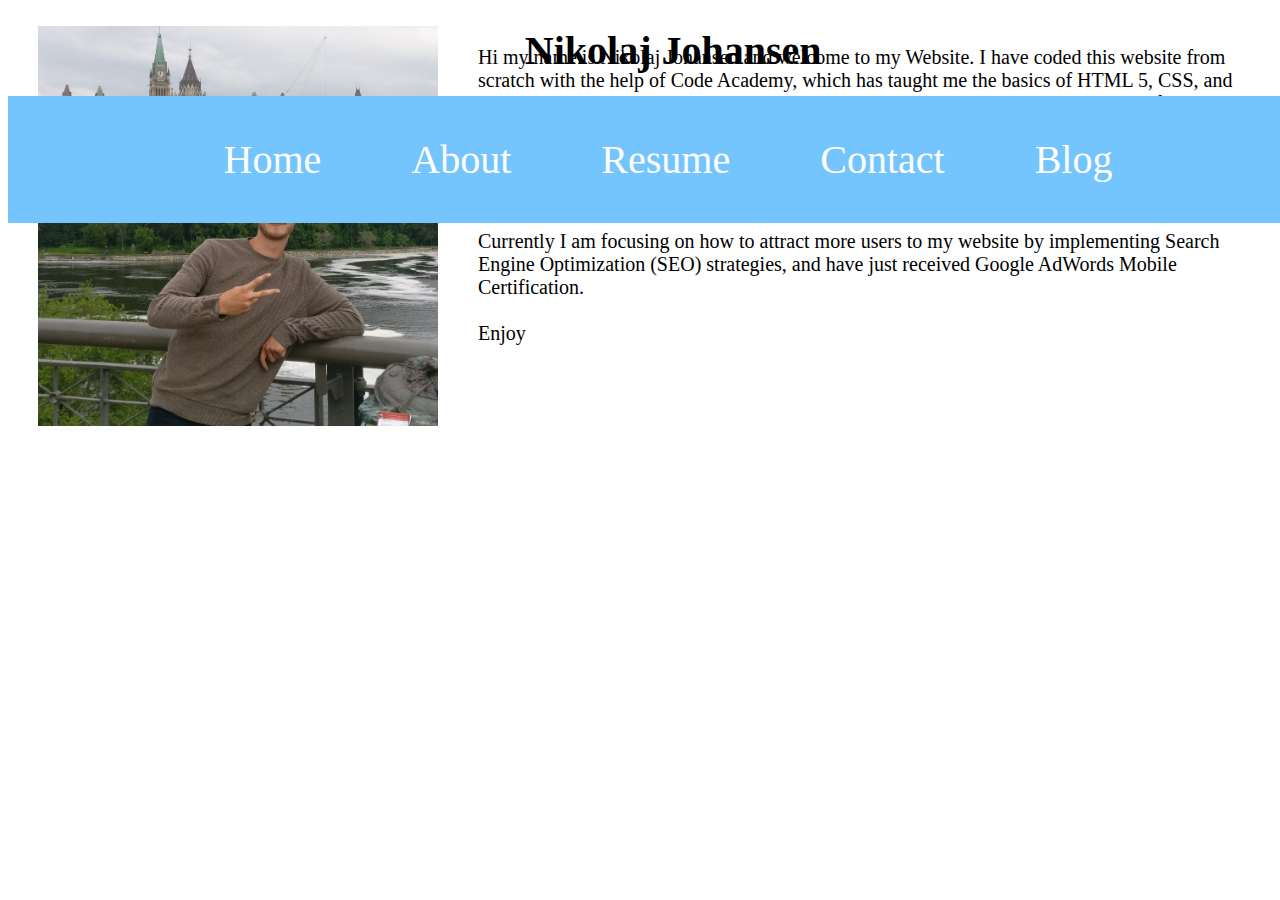
<file: about.html>
<!DOCTYPE html>
<html>
<head>
    <title>About</title>
<link rel="stylesheet" type="text/css" href="main.css">
</head>
<br>
<div class="header">
    <h1>Nikolaj Johansen</h1>

</div>
<body>
    <div class="navbar">
        <div class="navtext">
            <ul>
                <a href="index.html"> <li>Home</li></a>
                <a href="about.html"> <li>About</li></a>
                <a href="resume.html"> <li>Resume</li></a>
                <a href="contact.html"> <li>Contact</li></a>
                <a href="blog.html"> <li>Blog</li></a>
            </ul>
        </div>
    </div>





    <div class="imageme">
    </div>

    <div class="aboutme">

        <p>
            Hi my name is Nikolaj Johansen and welcome to my Website. I have coded this website from scratch with the help of Code Academy, which has taught me the basics of HTML 5, CSS, and JavaScript. I am still learning a lot and really enjoying the process, and this is a way for me to test it out and try new things.
    <br>
    <br>
            This is also a place where I intend to share my interests, what I’m up to, and what I have done link <a href="contact.html"> here </a> (This is the Blog).
    <br>
    <br>

            Currently I am focusing on how to attract more users to my website by implementing Search Engine Optimization (SEO) strategies, and have just received Google AdWords Mobile Certification.
    <br>
    <br>
             Enjoy

        </p>

    </div>


<br>
<br>




</html>
</file>
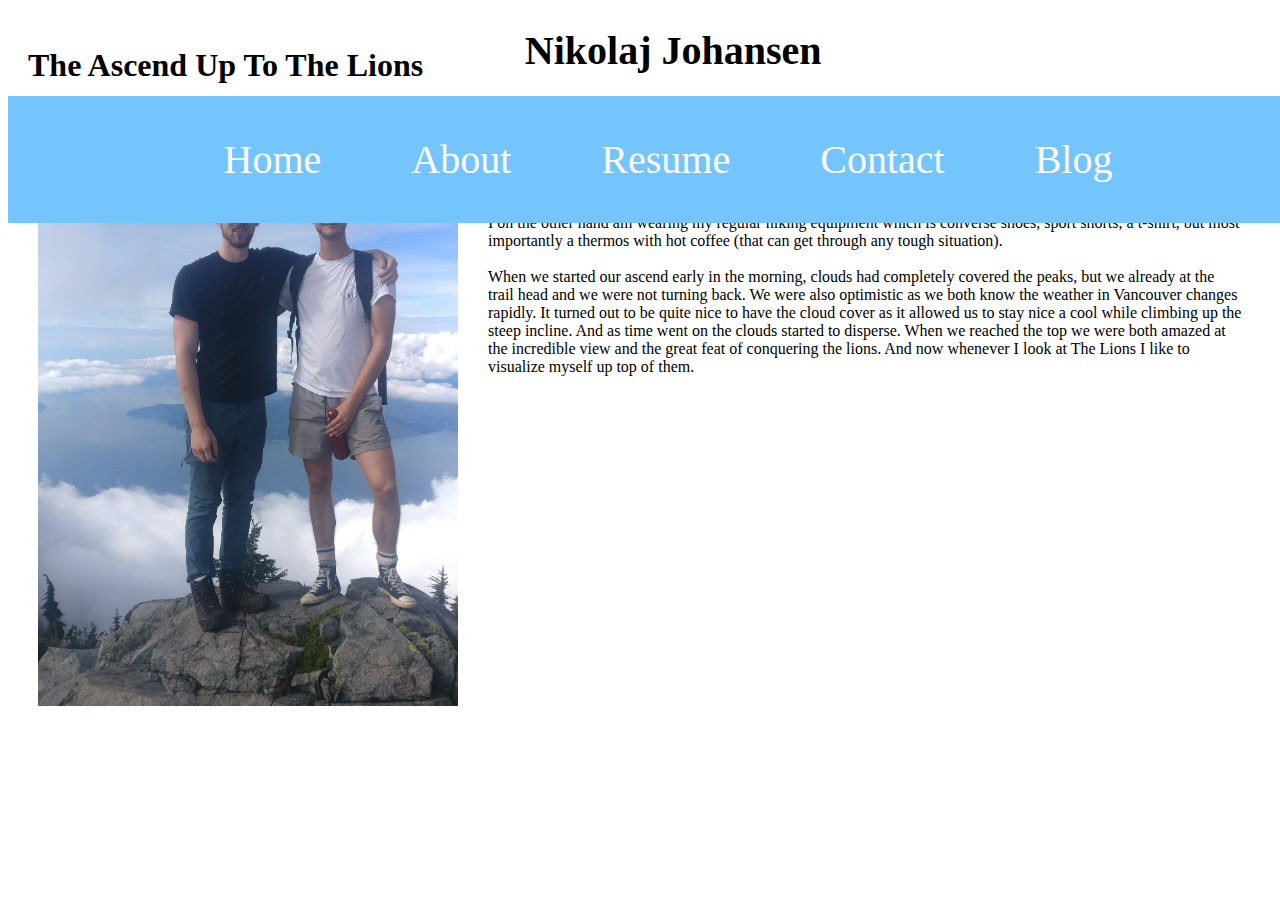
<file: blog.html>
<!DOCTYPE html>
<html>
<head>
    <!-- Global site tag (gtag.js) - Google Analytics -->
<script async src="https://www.googletagmanager.com/gtag/js?id=UA-108888737-1"></script>
<script>
  window.dataLayer = window.dataLayer || [];
  function gtag(){dataLayer.push(arguments);}
  gtag('js', new Date());

  gtag('config', 'UA-108888737-1');
</script>

    <title>Blog</title>
<link rel="stylesheet" type="text/css" href="main.css">
</head>
<br>
<body>
    <div class="navbar">
        <div class="navtext">
            <ul>
                <a href="index.html"> <li>Home</li></a>
                <a href="about.html"> <li>About</li></a>
                <a href="resume.html"> <li>Resume</li></a>
                <a href="contact.html"> <li>Contact</li></a>
                <a href="blog.html"> <li>Blog</li></a>
            </ul>
        </div>
    </div>

    <div class="header">
<h1>Nikolaj Johansen </h1>
 </div>
<div class="blogtitle">
    <h1>The Ascend Up To The Lions</h1>

</div>
    <div class="blogtext">

    <div class="lion">
    </div>
        <p>
        The two lions is Vancouver’s most recognizable mountain due to their distinctive peaks, that look like two lions watching over the city. This hike had been on my to do list for way too long, so I was pretty excited when Ryan asked if we should do it. Ryan knows I enjoy hiking outside and would never turn down the opportunity to get outside and climb a mountain. For Ryan this was the perfect chance to test out his new hiking equipment before his trip to South America, where he will be hiking the 3 day long trail to Machu Picchu.
<br>
<br>

        I on the other hand am wearing my regular hiking equipment which is converse shoes, sport shorts, a t-shirt, but most importantly a thermos with hot coffee (that can get through any tough situation).
<br>
<br>

        When we started our ascend early in the morning, clouds had completely covered the peaks, but we already at the trail head and we were not turning back. We were also optimistic as we both know the weather in Vancouver changes rapidly. It turned out to be quite nice to have the cloud cover as it allowed us to stay nice a cool while climbing up the steep incline. And as time went on the clouds started to disperse. When we reached the top we were both amazed at the incredible view and the great feat of conquering the lions. And now whenever I look at The Lions I like to visualize myself up top of them.
        </p>
    </div>


</html>
</file>
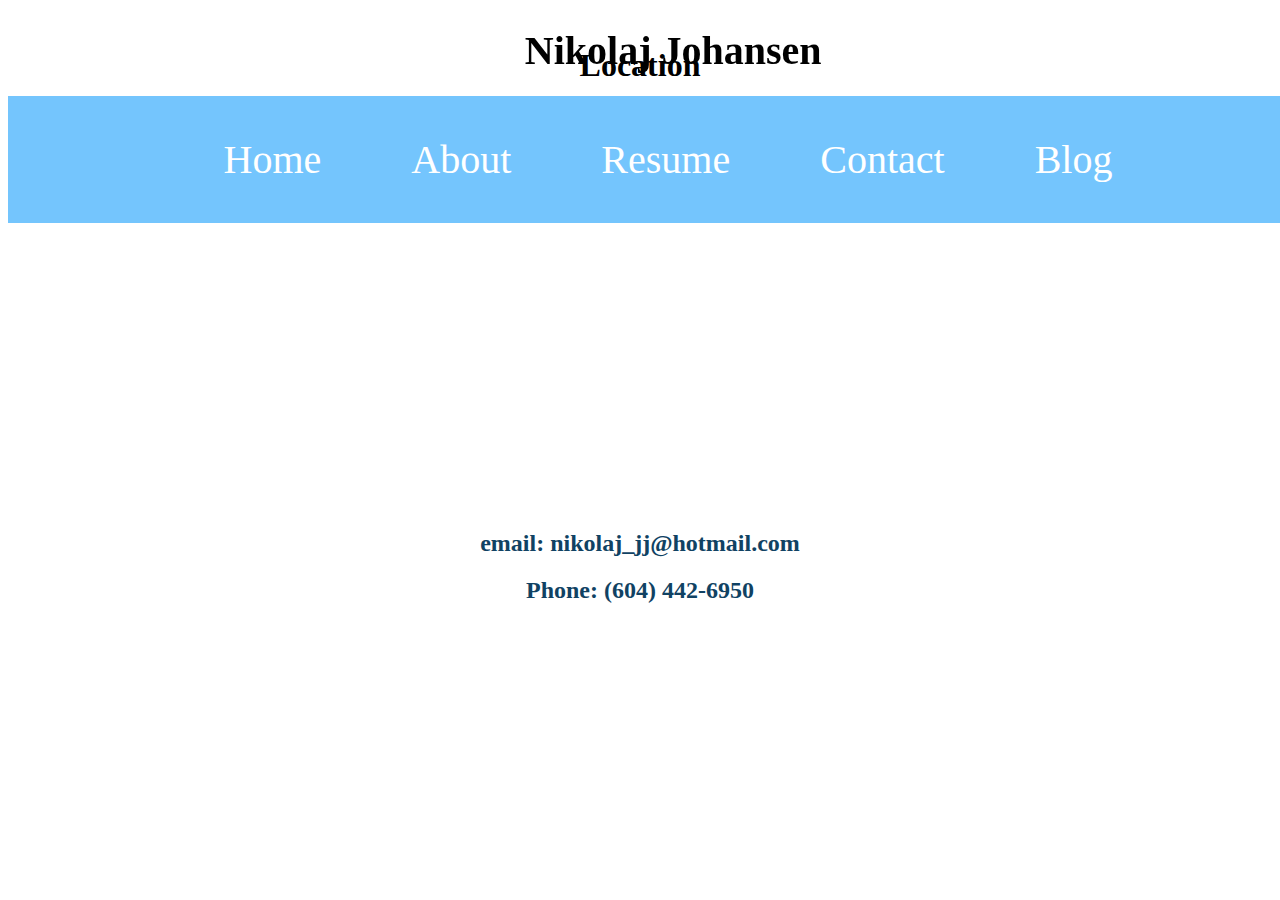
<file: contact.html>
<!DOCTYPE html>
<html>
  <head>
      <title>Contact</title>
     <link rel="stylesheet" type="text/css" href="main.css">

    <style>
       #map {
        height: 400px;
        width: 100%;
       }
    </style>
  </head>

  <br>

  <body>
      <div class="navbar">
          <div class="navtext">
              <ul>
                  <a href="index.html"> <li>Home</li></a>
                  <a href="about.html"> <li>About</li></a>
                  <a href="resume.html"> <li>Resume</li></a>
                  <a href="contact.html"> <li>Contact</li></a>
                  <a href="blog.html"> <li>Blog</li></a>
              </ul>
          </div>
      </div>

      <div class="header">
     <h1>Nikolaj Johansen </h1>
     </div>


    <div class="location">
    <h1> Location </h1>
    </div>

    <div class="map">
    <iframe width="80%" height="400px" frameborder="0" src="https://www.google.com/maps/embed/v1/place?q=North+Vancouver&amp;key=AIzaSyCq4vWNv6eCGe2uvhPRGWQlv80IQp8dwTE" class="contact-map"></iframe>
    </div>




<div class="information">
    <h2> email: nikolaj_jj@hotmail.com </h2>
    <h2> Phone: (604) 442-6950 <h2>
</div>

  </body>
</html>
</file>
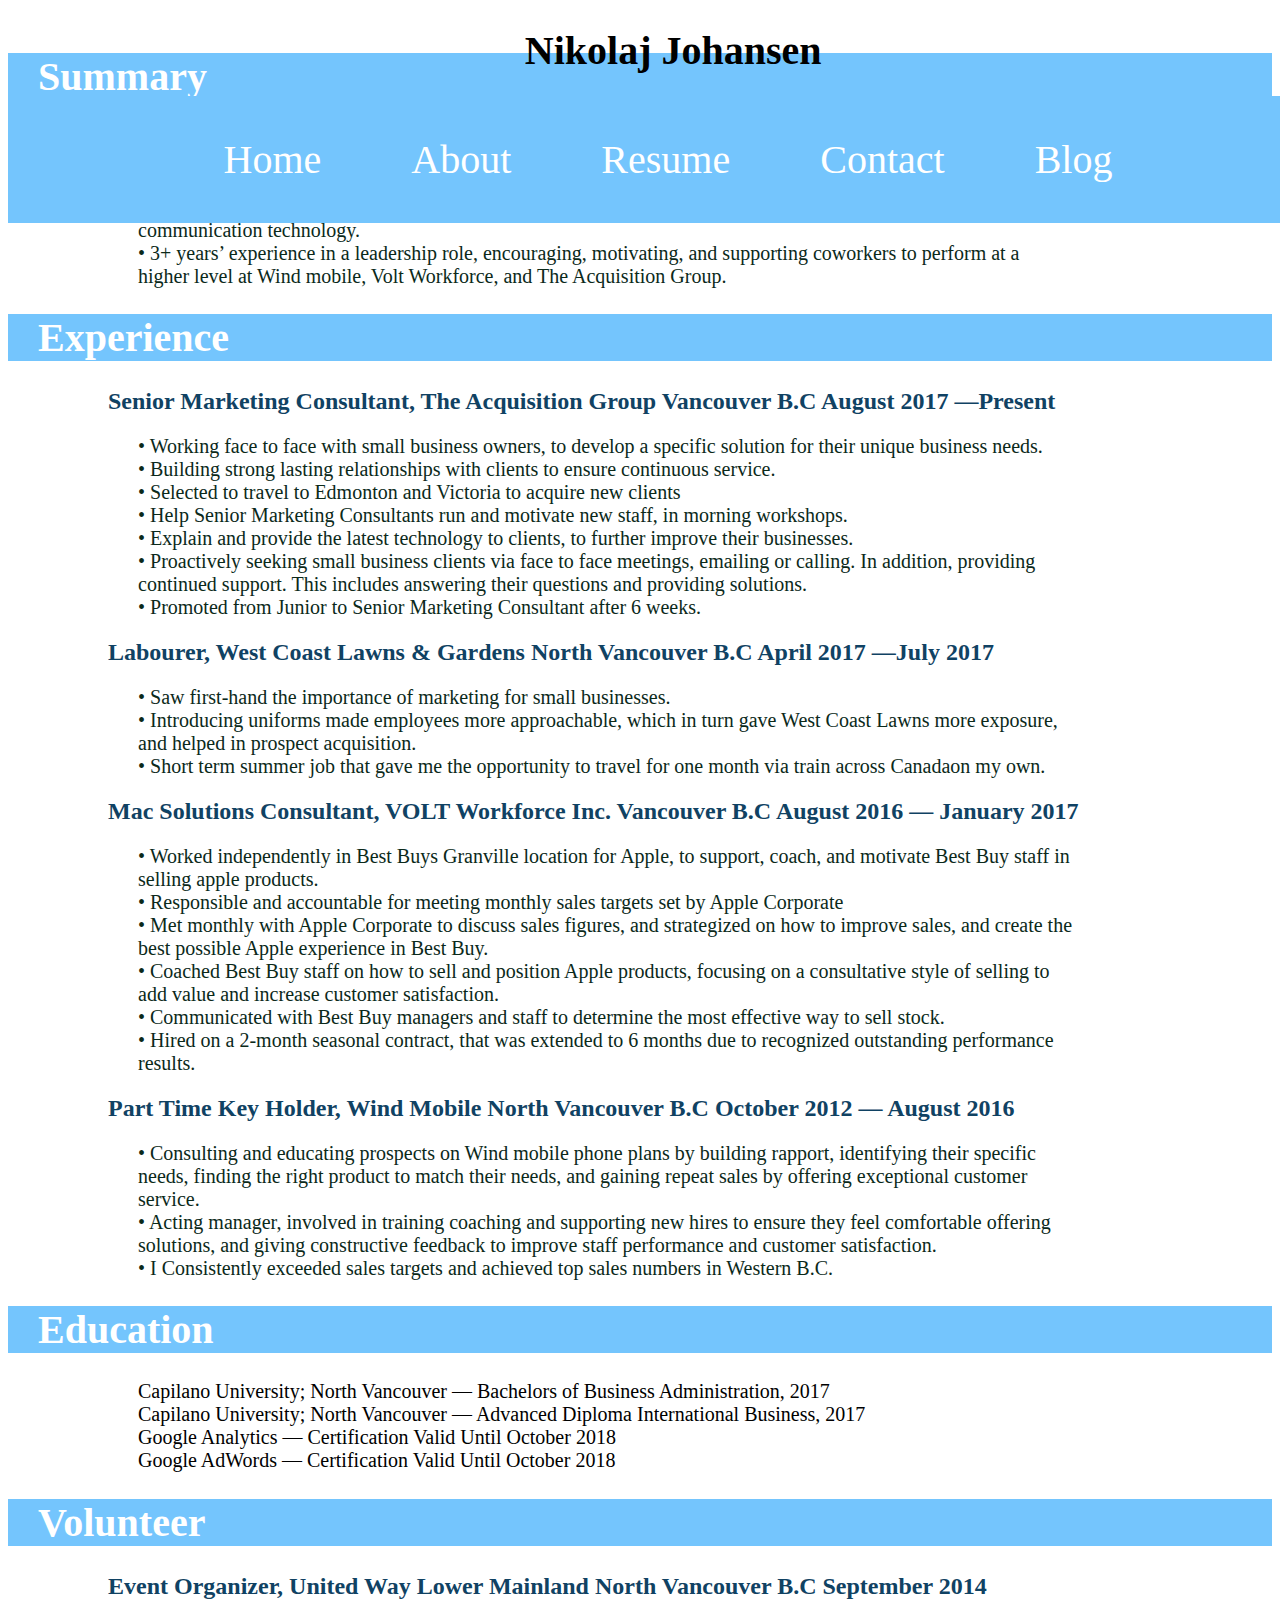
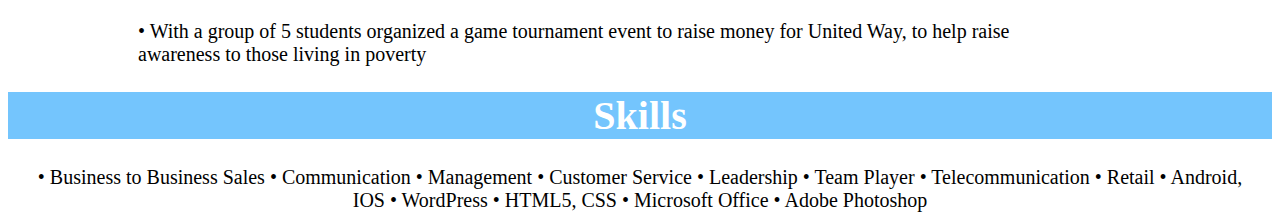
<file: resume.html>
<!DOCTYPE html>
<html>
<head>
        <title>Resume</title>
    <link rel="stylesheet" type="text/css" href="main.css">
<!-- Global site tag (gtag.js) - Google Analytics -->
<script async src="https://www.googletagmanager.com/gtag/js?id=UA-108888737-1"></script>
<script>
window.dataLayer = window.dataLayer || [];
function gtag(){dataLayer.push(arguments);}
gtag('js', new Date());

gtag('config', 'UA-108888737-1');
</script>

</head>
<br>
<body>
    <div class="navbar">
        <div class="navtext">
            <ul>
                <a href="index.html"> <li>Home</li></a>
                <a href="about.html"> <li>About</li></a>
                <a href="resume.html"> <li>Resume</li></a>
                <a href="contact.html"> <li>Contact</li></a>
                <a href="blog.html"> <li>Blog</li></a>
            </ul>
        </div>
    </div>
        </div>
    <div class="header">
<h1>Nikolaj Johansen </h1>
 </div>

    <div class="footer">

    </div>
                <div class="summary">



<div class="textbackgroundcolor">
<h1>Summary</h1>
</div>

                  <li>• Consistently exceed daily and monthly sales targets and achieved top numbers in Western B.C. at Wind Mobile.</li>
                  <li>• Responsible for overseeing Apple department, and keeping Apple Corporate informed on Best Buy
                    staff performance.</li>
                  <li>• Helping small Business increase efficiency, and optimise operations by providing them with the latest
                    communication technology.</li>
                  <li>• 3+ years’ experience in a leadership role, encouraging, motivating, and supporting coworkers to perform at
                    a higher level at Wind mobile, Volt Workforce, and The Acquisition Group.</li>
              </div>
              <div class="experience">
<div class="textbackgroundcolor">
<h1>Experience</h1>
</div>
                <h2>Senior Marketing Consultant, The Acquisition Group Vancouver B.C August 2017 —Present</h2>
                 <li> • Working face to face with small business owners, to develop a specific solution for their unique
                     business needs.</li>
                  <li>• Building strong lasting relationships with clients to ensure continuous service.</li>
                  <li>• Selected to travel to Edmonton and Victoria to acquire new clients</li>
                  <li>• Help Senior Marketing Consultants run and motivate new staff, in morning workshops.</li>
                  <li>• Explain and provide the latest technology to clients, to further improve their businesses.</li>
                  <li>• Proactively seeking small business clients via face to face meetings, emailing or calling. In addition, providing continued support. This includes answering their questions and providing solutions.</li>
                  <li>• Promoted from Junior to Senior Marketing Consultant after 6 weeks. </li>
                <h2>Labourer, West Coast Lawns & Gardens North Vancouver B.C April 2017 —July 2017</h2>

                 <li> • Saw first-hand the importance of marketing for small businesses.</li>
                  <li>• Introducing uniforms made employees more approachable, which in turn gave West Coast Lawns more exposure, and helped in prospect acquisition.</li>
                  <li>• Short term summer job that gave me the opportunity to travel for one month via train across Canadaon my own.</li>
                <h2>Mac Solutions Consultant, VOLT Workforce Inc. Vancouver B.C August 2016 — January 2017</h2>
                <li>• Worked independently in Best Buys Granville location for Apple, to support, coach, and motivate Best Buy staff in selling apple products.</li>
                 <li> • Responsible and accountable for meeting monthly sales targets set by Apple Corporate</li>
                  <li>• Met monthly with Apple Corporate to discuss sales figures, and strategized on how to
                     improve sales, and create the best possible Apple experience in Best Buy.</li>
                  <li>• Coached Best Buy staff on how to sell and position Apple products, focusing on a consultative style
                     of selling to add value and increase customer satisfaction.</li>
                  <li>• Communicated with Best Buy managers and staff to determine the most effective way to sell stock.</li>
                  <li>• Hired on a 2-month seasonal contract, that was extended to 6 months due to recognized
                     outstanding performance results.</li>


                <h2>Part Time Key Holder, Wind Mobile North Vancouver B.C October 2012 — August 2016</h2>
                 <li> • Consulting and educating prospects on Wind mobile phone plans by building rapport, identifying
                     their specific needs, finding the right product to match their needs, and gaining repeat sales by
                     offering exceptional customer service.</li>
                  <li>• Acting manager, involved in training coaching and supporting new hires to ensure they feel
                     comfortable offering solutions, and giving constructive feedback to improve staff performance
                     and customer satisfaction.</li>
                  <li>• I Consistently exceeded sales targets and achieved top sales numbers in Western B.C.</li>
              </div>
              <div class="education">
<div class="textbackgroundcolor">
<h1>Education</h1>
</div>
                <li>Capilano University; North Vancouver — Bachelors of Business Administration, 2017</li>
                <li>Capilano University; North Vancouver — Advanced Diploma International Business, 2017</li>
                <li>Google Analytics — Certification Valid Until October 2018</li>
                <li>Google AdWords — Certification Valid Until October 2018</li>
            </div>
            <div class="volunteer">
<div class="textbackgroundcolor">
<h1>Volunteer</h1>
</div>
                <h2>Event Organizer, United Way Lower Mainland North Vancouver B.C September 2014</h2>
                  <li>• With a group of 5 students organized a game tournament event to raise money for United Way, to help raise awareness to those living in poverty</li>
            </div>
            <div class="skills">
<div class="textbackgroundcolor">
<h1>Skills</h1>
</div>
     <li>• Business to Business Sales • Communication • Management • Customer Service • Leadership • Team Player
     • Telecommunication • Retail • Android, IOS • WordPress • HTML5, CSS • Microsoft Office • Adobe Photoshop</li>
            </div>




</html>
</file>
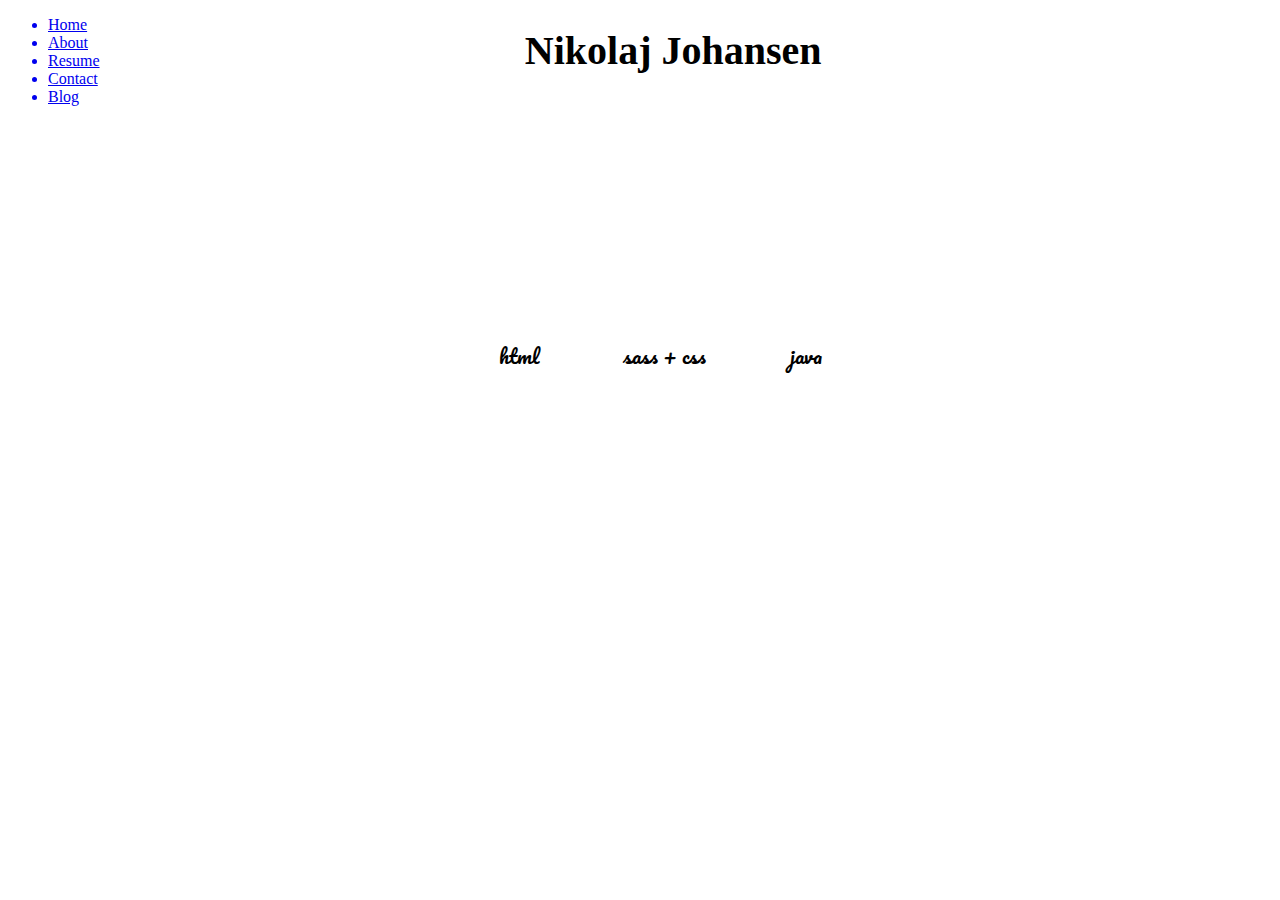
<file: test.html>
<!DOCTYPE html>
<html>
<head>
    <title>Nikolaj Johansen</title>
<link rel="stylesheet" type="text/css" href="main.css">
</head>
<body>
    <div class="navba;r">
        <div class="navtext">
            <ul>
                <a href="index.html"> <li>Home</li></a>
                <a href="about.html"> <li>About</li></a>
                <a href="resume.html"> <li>Resume</li></a>
                <a href="contact.html"> <li>Contact</li></a>
                <a href="contact.html"> <li>Blog</li></a>
            </ul>
        </div>
    </div>
    <div class="header">
        <h1>Nikolaj Johansen</h1>
    </div>
        <div class="image">
            </div>
        </div>


    <div class="footer">
        <ol>
            <li>html</li>
            <li>sass + css</li>
            <li>java</li>
       </ol>
    </div>

</html>
</file>
<file: main.css>
@import url(https://fonts.googleapis.com/css?family=Pacifico);
@import url(https://fonts.google.com/specimen/Playfair+Display);
@import url(https://fonts.google.com/specimen/Alfa+Slab+One);
@import url(https://fonts.google.com/specimen/Ultra);
html {
  background-color: white; }

h2 {
  color: #104263; }

.homenavbar {
  font-family: 'Helvetica Neue', cursive;
  text-align: center;
  height: 940px;
  background: url(./images/pic1.jpg);
  background-position: center;
  background-size: cover; }
  .homenavbar a, .homenavbar a:active, .homenavbar a:hover, .homenavbar a:visited {
    color: white;
    text-decoration: none; }
  .homenavbar a:active, .homenavbar a:hover {
    color: #104263; }
  .homenavbar .name {
    height: auto;
    padding-top: 650px;
    margin-left: 30px; }
  .homenavbar .homenavtext {
    font-size: 40px;
    padding: 10px 40px;
    color: #00699b;
    display: inline;
    text-align: center; }
    .homenavbar .homenavtext li {
      padding: 10px 40px;
      display: inline;
      font-family: 'Playfair Display', cursive; }

.navbar {
  position: absolute;
  font-family: 'Helvetica Neue', cursive;
  margin-top: 70px;
  width: 100%;
  background: #74c5fd;
  background-position: center, center;
  background-size: cover;
  font-size: 40px;
  color: #00699b;
  text-align: center;
  background-size: cover; }
  .navbar a, .navbar a:active, .navbar a:hover, .navbar a:visited {
    color: white;
    text-decoration: none; }
  .navbar a:active, .navbar a:hover {
    color: #104263; }
  .navbar li {
    padding: 10px 40px;
    display: inline;
    font-family: 'Playfair Display', cursive; }

.name {
  font-family: 'Helvetica Neue', cursive; }
  .name h1 {
    text-align: left;
    color: white; }

.header {
  position: absolute;
  top: 0%;
  left: 41%;
  font-size: 20px;
  font-family: "Ultra", serif; }

.footer {
  background-color: blue;
  text-align: center;
  display: inline;
  font-family: 'Pacifico', cursive;
  background: #74c5fd;
  background-position: center;
  background-size: cover; }
  .footer li {
    font-size: 20px;
    padding: 10px 40px;
    display: inline; }
  .footer a {
    background-color: blue;
    text-align: center;
    display: inline;
    font-family: 'Pacifico', cursive;
    background: #74c5fd;
    background-position: center;
    background-size: cover; }

.image {
  text-align: center;
  padding: 100px 80px; }
  .image .image-container img {
    margin-top: auto;
    margin-bottom: auto;
    width: 100%;
    height: 100%;
    position: inherit; }

.map {
  align-content: center;
  text-align: center; }

.aboutme a, .aboutme a:active, .aboutme a:hover, .aboutme a:visited {
  color: black;
  text-decoration: none; }
.aboutme a:active, .aboutme a:hover {
  color: #104263; }
.aboutme p {
  font-size: 20px;
  margin-right: 30px; }

.imageme {
  float: left;
  margin-right: 40px;
  height: 400px;
  width: 400px;
  margin-left: 30px;
  background-image: url(./images/aboutme.jpg);
  max-width: 100%;
  background-position: center;
  background-size: cover;
  margin-bottom: auto; }

.textbackgroundcolor {
  background-color: #74c5fd; }

.summary {
  font-family: 'Playfair Display', italic;
  background-size: cover;
  background-position: center;
  max-width: 100%; }
  .summary h1 {
    font-family: 'Playfair Display', italic;
    font-size: 40px;
    color: white;
    padding-left: 30px; }
  .summary li {
    font-size: 20px;
    color: #0b291a;
    display: block;
    text-align: left;
    padding-left: 130px;
    padding-right: 200px; }

.experience {
  font-family: 'Playfair Display', italic; }
  .experience h1 {
    font-family: 'Playfair Display', italic;
    padding-left: 30px;
    color: white;
    font-size: 40px; }
  .experience h2 {
    text-align: left;
    padding-left: 100px; }
  .experience li {
    font-size: 20px;
    color: #0b291a;
    display: block;
    text-align: left;
    padding-left: 130px;
    padding-right: 200px; }

.education {
  font-family: 'Playfair Display', italic; }
  .education h1 {
    font-family: 'Playfair Display', italic;
    color: white;
    font-size: 40px;
    padding-left: 30px; }
  .education li {
    font-size: 20px;
    text-align: left;
    padding-left: 130px;
    padding-right: 200px; }

.volunteer {
  font-family: 'Playfair Display', italic; }
  .volunteer h1 {
    font-family: 'Playfair Display', italic;
    color: white;
    font-size: 40px;
    padding-left: 30px; }
  .volunteer h2 {
    text-align: left;
    padding-left: 100px; }
  .volunteer li {
    display: block;
    font-size: 20px;
    text-align: left;
    padding-left: 130px;
    padding-right: 200px; }

.skills {
  font-family: 'Playfair Display', italic;
  text-align: center; }
  .skills h1 {
    color: white;
    font-size: 40px; }
  .skills li {
    font-size: 20px;
    text-align: center;
    display: block;
    padding-left: 20px;
    padding-right: 20px; }

.location {
  text-align: center; }

.textbox {
  margin-top: 30px;
  text-align: center; }

.information {
  text-align: center; }

.blogtitle {
  margin-left: 20px; }

.blogtext {
  margin-right: 30px; }

.lion {
  float: left;
  height: 600px;
  width: 400px;
  padding-right: 20px;
  margin-left: 30px;
  margin-right: 30px;
  background: url(./images/lions.jpg);
  background-position: center;
  background-size: cover;
  margin-bottom: auto; }

.background2 {
  background: url(./images/tree.jpg); }

/*# sourceMappingURL=main.css.map */
</file>
